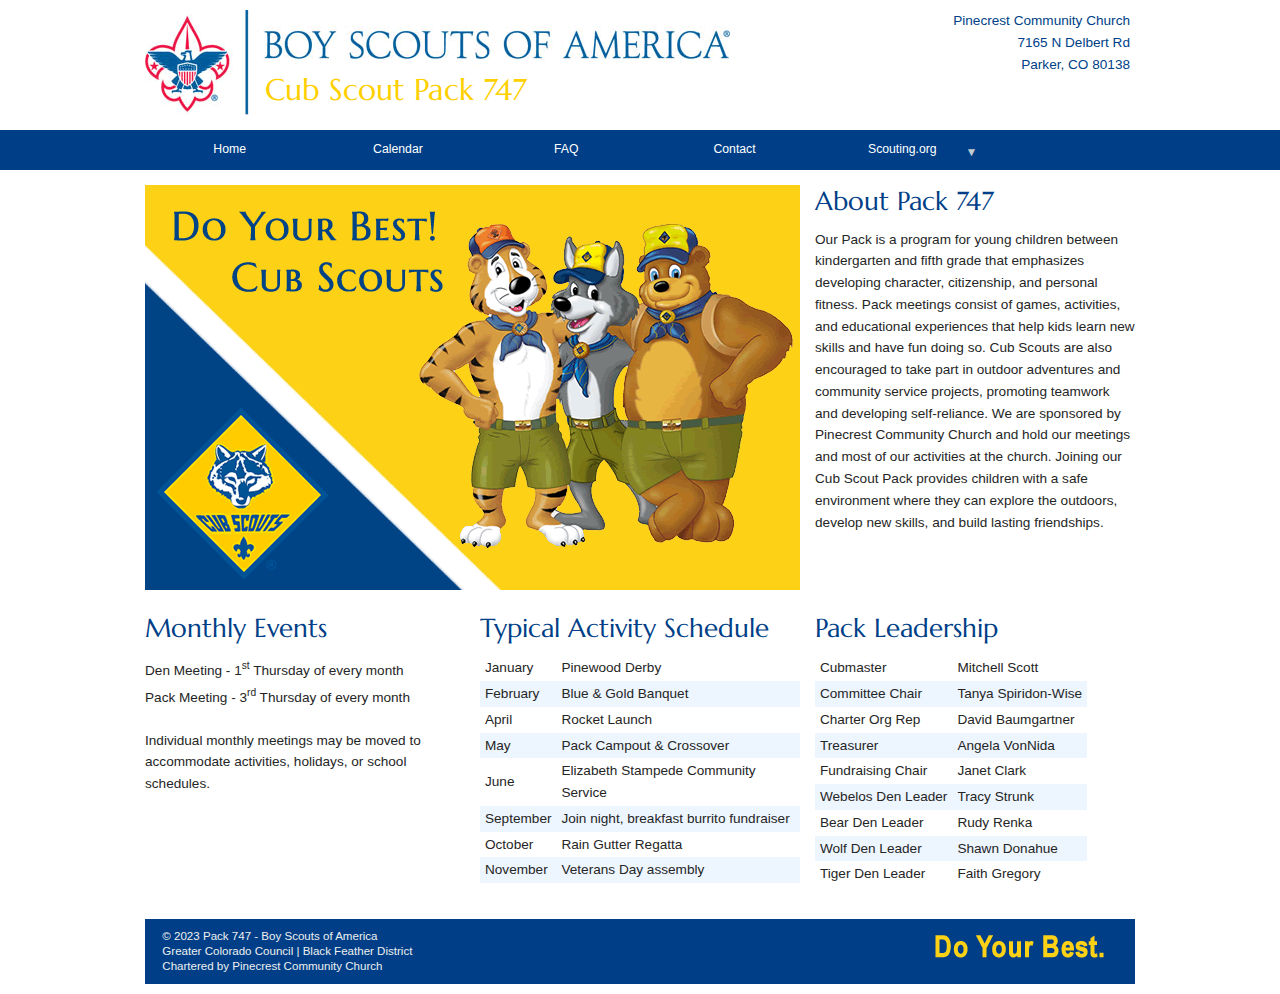
<file: index.html>
<!DOCTYPE html>

<html lang="en">

<head>
	<meta charset="utf-8">
	<meta http-equiv="X-UA-Compatible" content="IE=edge,chrome=1"/>
	
	<!-- ********************************************************************* -->
	<!--                   Update your title and description.                  -->
	<!-- ********************************************************************* --> 
  <title>Cub Scout Pack 747</title>
  <link rel="shortcut icon" type="image/ico" href="images/favicon.png">
	<meta name="description" content="BSA Cub Scout Pack 747 in Elizabeth Colorado" />
	
	<!--[if (lt IE 9)&(!IEMobile)]>
		<script src="js/css3-mediaqueries.js"></script>
		<script src="js/html5shiv.js"></script>
		<script src="js/html5shiv-printshiv.js"></script>
	<![endif]-->
	
	<meta name="viewport" content="width=device-width, initial-scale=1, maximum-scale=1" /> 
	<link rel="stylesheet" href='https://fonts.googleapis.com/css?family=Marcellus' />
	<link rel="stylesheet" href="style.css" />
	<script src="js/jquery-1.11.1.min.js"></script>
	<script src="js/jquery.flexnav.min.js"></script>
</head>

<body>
<p class="skip"><a accesskey="C" href="#wrapper">Skip to content</a>. <a accesskey="N" href="#main-navigation">Skip to main navigation</a>.</p>
<header id="page-header">
	<!-- ********************************************************************* -->
	<!--     Top Right of Header is a small text area called "charter-box.     -->
	<!-- ********************************************************************* --> 
<div id="charter-box">Pinecrest Community Church<br>7165 N Delbert Rd<br>Parker, CO 80138</div>
	
<a href="index.html"><img id="mobile-logo" src="images/Universal_Emblem_tiny.gif" alt="B.S.A. Fleur De Lis" /><img id="fleurdelis" src="images/Universal_Emblem_bar.png" alt="B.S.A. Fleur De Lis" /><img id="brand" src="images/bsa_brand.png" alt="Boy Scouts of America (R)"/></a>
<span id="site-name"><a href="index.html">Cub Scout Pack 747</a></span>

	<!-- ********************************************************************* -->
	<!--         The Title of the Site (Troop 12345) is on the line above.     -->
	<!-- ********************************************************************* --> 

</header>
<div  id="main-navigation">
	<div class="menu-button">Menu</div>
  <nav>
	
	<!-- ********************************************************************* -->
	<!--         Customize Your Menu Below                                     -->
	<!--         DO NOT REMOVE data-breakpoint="800" or class="flexnav"        -->
	<!-- ********************************************************************* --> 
		
	<ul data-breakpoint="767" class="flexnav">
		<li><a href="index.html">Home</a></li>  
		<li><a href="calendar.html">Calendar</a></li>  
		<li><a href="faq.html">FAQ</a></li> 
		<li><a href="contact.html">Contact</a></li> 
		<li><a href="https://scouting.org">Scouting.org</a>
			<ul>
				<li><a href="https://www.scouting.org/Training/youthprotection.aspx">Youth Protection</a></li>
				<li><a href="https://my.scouting.org/">MyScouting.org</a></li>
				<li><a href="https://www.scouting.org/scoutsource/Media/forms.aspx">Scouting Forms</a></li>
				<li><a href="https://BeAScout.org">BeAScout.org</a></li>
			</ul>
		</li>
	</ul>
		
		
		
		
  </nav>
</div>
<div id="wrapper">

	<div id="front-pic">
		<img id="front-image" src="images/front-pic.png" alt="Boy Scouts of America" />
		<img id="front-image-bottom" src="images/Prepared_for_life.gif" alt="Prepared for Life" />
	</div>

	<div id="front-first">
	<!-- ********************************************************************* -->
	<!--            Content section on the top right of front page.            -->
	<!-- ********************************************************************* -->
		<section>
			<header>
				<h1>About Pack 747</h1>
			</header>
			<article>
				<p>Our Pack is a program for young children between kindergarten and fifth grade that emphasizes developing character, citizenship, and personal fitness. Pack meetings consist of games, activities, and educational experiences that help kids learn new skills and have fun doing so. Cub Scouts are also encouraged to take part in outdoor adventures and community service projects, promoting teamwork and developing self-reliance. We are sponsored by Pinecrest Community Church and hold our meetings and most of our activities at the church. Joining our Cub Scout Pack provides children with a safe environment where they can explore the outdoors, develop new skills, and build lasting friendships.</p>
	 		</article>
	</div>

	<div id="front-bottom">
		<div class="content-third">
	<!-- ********************************************************************* -->
	<!--           Content section on the bottom left of front page.           -->
	<!-- ********************************************************************* -->
		<section>
			<article>
				<header>
					<h2>Monthly Events</h2>
				</header>
				<p>Den Meeting - 1<sup>st</sup> Thursday of every month<br>
				Pack Meeting - 3<sup>rd</sup> Thursday of every month</sup><br>
				<br>
				Individual monthly meetings may be moved to accommodate activities, holidays, or school schedules. 
			</p>
			</article>
		</section>

		</div>
		<div class="content-third">
	<!-- ********************************************************************* -->
	<!--          Content section on the bottom middle of front page.          -->
	<!-- ********************************************************************* -->
		<section>
			<article>
				<header>
					<h2>Typical Activity Schedule</h2>
				</header>
                <table class="table-borderless">
                  <tbody>
                    <tr>
                      <td>January</td>
                      <td>Pinewood Derby</td>
                    </tr>
                    <tr>
                      <td>February</td>
                      <td>Blue &amp; Gold Banquet</td>
                    </tr>
                    <tr>
                      <td>April</td>
                      <td>Rocket Launch</td>
                    </tr>
                    <tr>
                      <td>May</td>
                      <td>Pack Campout &amp; Crossover</td>
                    </tr>
                    <tr>
                      <td>June</td>
                      <td>Elizabeth Stampede Community Service</td>
                    </tr>
                    <tr>
                      <td>September</td>
                      <td>Join night, breakfast burrito fundraiser</td>
                    </tr>
                    <tr>
                      <td>October</td>
                      <td>Rain Gutter Regatta</td>
                    </tr>
                    <tr>
                      <td>November</td>
                      <td>Veterans Day assembly</td>
                    </tr>
                  </tbody>
                </table>

			</article>
		</section>		

		</div>
		<div class="content-third">
	<!-- ********************************************************************* -->
	<!--          Content section on the bottom right of front page.           -->
	<!-- ********************************************************************* -->
		<section>
			<article>
				<header>
					<h2>Pack Leadership</h2>
				</header>
                <table class="table-borderless">
                  <tbody>
                    <tr>
                      <td>Cubmaster</td>
                      <td>Mitchell Scott</td>
                    </tr>
                    <tr>
                      <td>Committee Chair</td>
                      <td>Tanya Spiridon-Wise</td>
                    </tr>
                    <tr>
                      <td>Charter Org Rep</td>
                      <td>David Baumgartner</td>
                    </tr>
                    <tr>
                      <td>Treasurer</td>
                      <td>Angela VonNida</td>
                    </tr>
                    <tr>
                      <td>Fundraising Chair</td>
                      <td>Janet Clark</td>
                    </tr>
                    <tr>
                      <td>Webelos Den Leader</td>
                      <td>Tracy Strunk</td>
                    </tr>
                    <tr>
                      <td>Bear Den Leader</td>
                      <td>Rudy Renka</td>
                    </tr>
                    <tr>
                      <td>Wolf Den Leader</td>
                      <td>Shawn Donahue</td>
                    </tr>
                    <tr>
                      <td>Tiger Den Leader</td>
                      <td>Faith Gregory</td>
                    </tr>
                  </tbody>
                </table>
			</article>
		</section>	

		</div>
	</div> 
	<footer>
	<!-- ********************************************************************* -->
	<!--           Troop, Charter, Council, District, National links           -->
	<!-- ********************************************************************* -->
	<img id="footer-prepared" src="images/prepared_standard_rev.gif" alt="Prepared for Life!">
	<p>&copy; 2023 Pack 747 - <a href="https://www.scouting.org/">Boy Scouts of America</a><br />
	<a href="https://scoutingcolorado.org/">Greater Colorado Council</a> | <a href="https://scoutingcolorado.org/districts/black-feather/">Black Feather District</a><br />
	Chartered by <a href="https://www.pinecrestonline.org/">Pinecrest Community Church</a></p>
	</footer>
	
</div>
<script>
$(".flexnav").flexNav({ 'animationSpeed' : 100, 'calcItemWidths': true });
</script>


<!--
 _____                                   _     ______           _      _  __       
|  __ \                                 | |   |  ____|         | |    (_)/ _| 
| |__) | __ ___ _ __   __ _ _ __ ___  __| |   | |__ ___  _ __  | |     _| |_ ___  
|  ___/ '__/ _ \ '_ \ / _` | '__/ _ \/ _` |   |  __/ _ \| '__| | |    | |  _/ _ \ 
| |   | | |  __/ |_) | (_| | | |  __/ (_| |_  | | | (_) | |    | |____| | ||  __/_
|_|   |_|  \___| .__/ \__,_|_|  \___|\__,_(_) |_|  \___/|_|    |______|_|_| \___(_) 
               | |                                            
               |_|                                            
-->
     
</body>
</html>
</file>
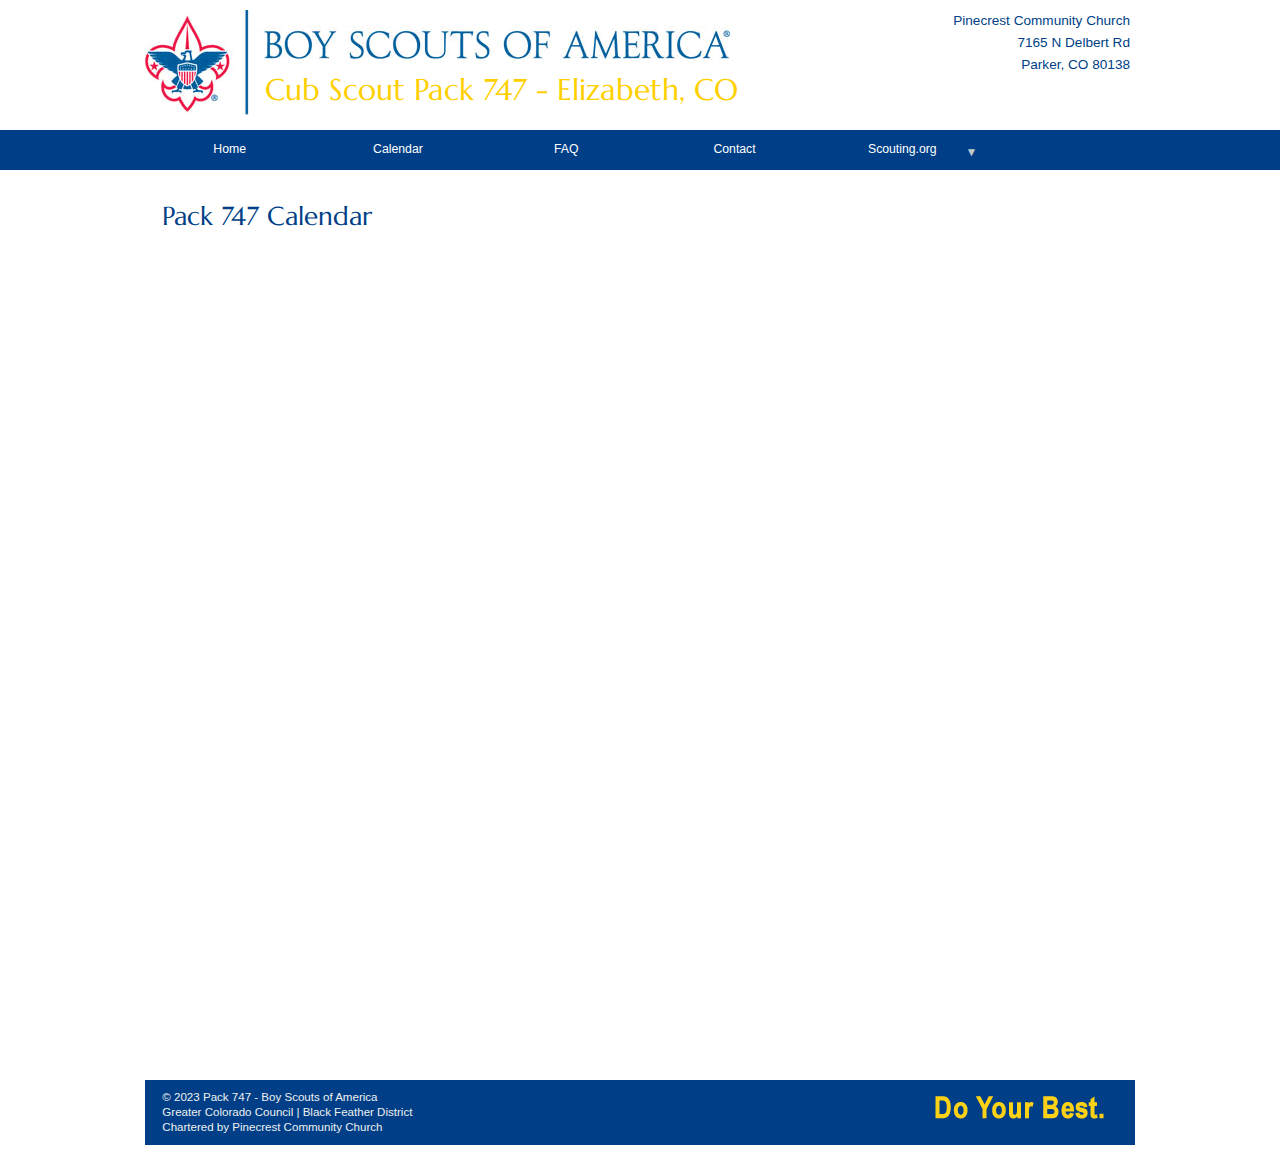
<file: calendar.html>
<!DOCTYPE html>

<html lang="en">

<head>
	<meta charset="utf-8">
	<meta http-equiv="X-UA-Compatible" content="IE=edge,chrome=1"/>
	
	<!-- ********************************************************************* -->
	<!--                   Update your title and description.                  -->
	<!-- ********************************************************************* --> 
  <title>Cub Scout Pack 747</title>
  <link rel="shortcut icon" type="image/ico" href="images/favicon.png">
	<meta name="description" content="BSA Cub Scout Pack 747 in Elizabeth Colorado" />
	
	<!--[if (lt IE 9)&(!IEMobile)]>
		<script src="js/css3-mediaqueries.js"></script>
		<script src="js/html5shiv.js"></script>
		<script src="js/html5shiv-printshiv.js"></script>
	<![endif]-->
	
	<meta name="viewport" content="width=device-width, initial-scale=1, maximum-scale=1" /> 
	<link rel="stylesheet" href='https://fonts.googleapis.com/css?family=Marcellus' />
	<link rel="stylesheet" href="style.css" />
	<script src="js/jquery-1.11.1.min.js"></script>
	<script src="js/jquery.flexnav.min.js"></script>
</head>

<body>
	<p class="skip"><a accesskey="C" href="#wrapper">Skip to content</a>. <a accesskey="N" href="#main-navigation">Skip to main navigation</a>.</p>
	<header id="page-header">
		<!-- ********************************************************************* -->
		<!--     Top Right of Header is a small text area called "charter-box.     -->
		<!-- ********************************************************************* --> 
	<div id="charter-box">Pinecrest Community Church<br>7165 N Delbert Rd<br>Parker, CO 80138</div>
		
	<a href="index.html"><img id="mobile-logo" src="images/Universal_Emblem_tiny.gif" alt="B.S.A. Fleur De Lis" /><img id="fleurdelis" src="images/Universal_Emblem_bar.png" alt="B.S.A. Fleur De Lis" /><img id="brand" src="images/bsa_brand.png" alt="Boy Scouts of America (R)"/></a>
	<span id="site-name"><a href="index.html">Cub Scout Pack 747 - Elizabeth, CO</a></span>

	<!-- ********************************************************************* -->
	<!--         The Title of the Site (Troop 12345) is on the line above.     -->
	<!-- ********************************************************************* --> 

</header>
<div  id="main-navigation">
	<div class="menu-button">Menu</div>
  <nav>
	
	<!-- ********************************************************************* -->
	<!--         Customize Your Menu Below                                     -->
	<!--         DO NOT REMOVE data-breakpoint="800" or class="flexnav"        -->
	<!-- ********************************************************************* --> 
		
	<ul data-breakpoint="767" class="flexnav">
		<li><a href="index.html">Home</a></li>  
		<li><a href="calendar.html">Calendar</a></li>  
		<li><a href="faq.html">FAQ</a></li> 
		<li><a href="contact.html">Contact</a></li> 
		<li><a href="https://scouting.org">Scouting.org</a>
			<ul>
				<li><a href="https://www.scouting.org/Training/youthprotection.aspx">Youth Protection</a></li>
				<li><a href="https://my.scouting.org/">MyScouting.org</a></li>
				<li><a href="https://www.scouting.org/scoutsource/Media/forms.aspx">Scouting Forms</a></li>
				<li><a href="https://BeAScout.org">BeAScout.org</a></li>
			</ul>
		</li>
	</ul>
		
		
		
		
  </nav>
</div>
<div id="wrapper">
	<div id="page-content">
		<div id="content-full">
		<!-- ********************************************************************* -->
		<!--                        Wide Main Content Section                      -->
		<!-- ********************************************************************* -->
		<section>
			<article>
				<header>
					<h1>Pack 747 Calendar</h1>
				</header>
				<iframe style="width:100%;height:800px;" src="https://calendar.google.com/calendar/embed?src=ukppos41s5sapa516qrs22tugo4mfrab%40import.calendar.google.com&ctz=America%2FDenver&showTitle=0">
				</iframe>
			</article>
		</section>		

		</div>
 	</div>
	<footer>
	<!-- ********************************************************************* -->
	<!--           Troop, Charter, Council, District, National links           -->
	<!-- ********************************************************************* -->
	<img id="footer-prepared" src="images/prepared_standard_rev.gif" alt="Prepared for Life!">
	<p>&copy; 2023 Pack 747 - <a href="https://www.scouting.org/">Boy Scouts of America</a><br />
	<a href="https://scoutingcolorado.org/">Greater Colorado Council</a> | <a href="https://scoutingcolorado.org/districts/black-feather/">Black Feather District</a><br />
	Chartered by <a href="https://www.pinecrestonline.org/">Pinecrest Community Church</a></p>
	</footer>
	
	<!-- ********************************************************************* -->
	<!--   This template is free, but I'd appreciate if you leave the link.    -->
	<!-- ********************************************************************* -->
</div>
<script>
$(".flexnav").flexNav({ 'animationSpeed' : 100, 'calcItemWidths': true });
</script>


<!--
 _____                                   _     ______           _      _  __       
|  __ \                                 | |   |  ____|         | |    (_)/ _| 
| |__) | __ ___ _ __   __ _ _ __ ___  __| |   | |__ ___  _ __  | |     _| |_ ___  
|  ___/ '__/ _ \ '_ \ / _` | '__/ _ \/ _` |   |  __/ _ \| '__| | |    | |  _/ _ \ 
| |   | | |  __/ |_) | (_| | | |  __/ (_| |_  | | | (_) | |    | |____| | ||  __/_
|_|   |_|  \___| .__/ \__,_|_|  \___|\__,_(_) |_|  \___/|_|    |______|_|_| \___(_) 
               | |                                            
               |_|                                            
-->
     
</body>
</html>
</file>
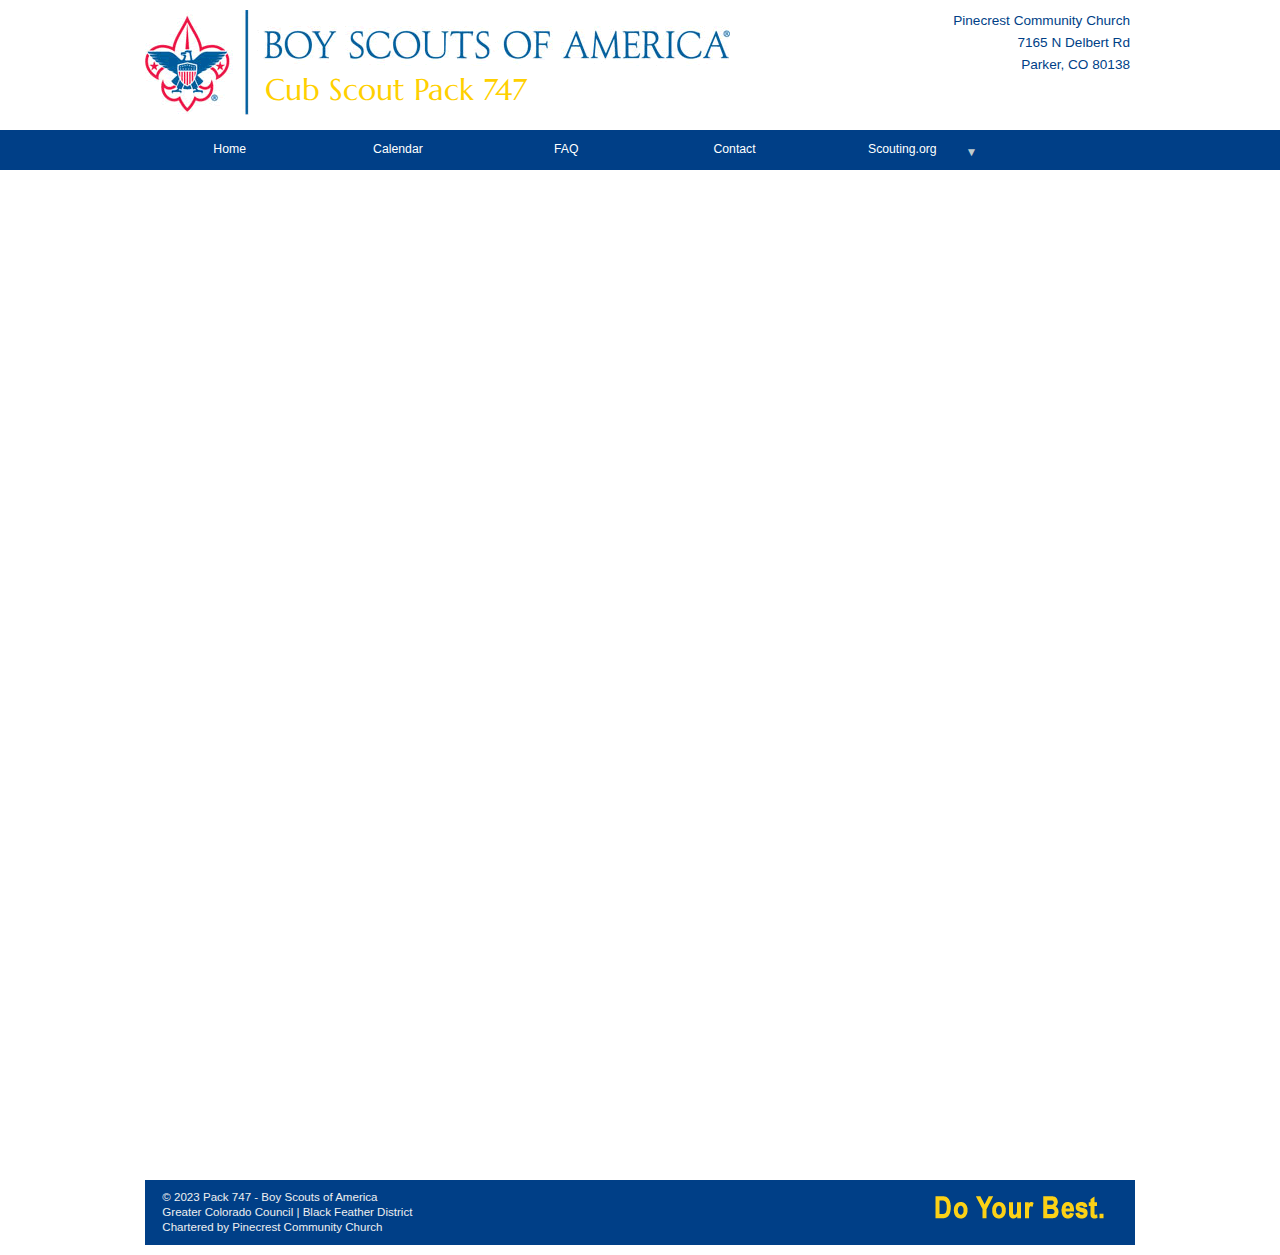
<file: contact.html>
<!DOCTYPE html>

<html lang="en">

<head>
	<meta charset="utf-8">
	<meta http-equiv="X-UA-Compatible" content="IE=edge,chrome=1"/>
	
	<!-- ********************************************************************* -->
	<!--                   Update your title and description.                  -->
	<!-- ********************************************************************* --> 
  <title>Cub Scout Pack 747</title>
  <link rel="shortcut icon" type="image/ico" href="images/favicon.png">
	<meta name="description" content="BSA Cub Scout Pack 747 in Elizabeth Colorado" />
	
	<!--[if (lt IE 9)&(!IEMobile)]>
		<script src="js/css3-mediaqueries.js"></script>
		<script src="js/html5shiv.js"></script>
		<script src="js/html5shiv-printshiv.js"></script>
	<![endif]-->
	
	<meta name="viewport" content="width=device-width, initial-scale=1, maximum-scale=1" /> 
	<link rel="stylesheet" href='https://fonts.googleapis.com/css?family=Marcellus' />
	<link rel="stylesheet" href="style.css" />
	<script src="js/jquery-1.11.1.min.js"></script>
	<script src="js/jquery.flexnav.min.js"></script>
</head>

<body>
	<p class="skip"><a accesskey="C" href="#wrapper">Skip to content</a>. <a accesskey="N" href="#main-navigation">Skip to main navigation</a>.</p>
	<header id="page-header">
		<!-- ********************************************************************* -->
		<!--     Top Right of Header is a small text area called "charter-box.     -->
		<!-- ********************************************************************* --> 
	<div id="charter-box">Pinecrest Community Church<br>7165 N Delbert Rd<br>Parker, CO 80138</div>
		
	<a href="index.html"><img id="mobile-logo" src="images/Universal_Emblem_tiny.gif" alt="B.S.A. Fleur De Lis" /><img id="fleurdelis" src="images/Universal_Emblem_bar.png" alt="B.S.A. Fleur De Lis" /><img id="brand" src="images/bsa_brand.png" alt="Boy Scouts of America (R)"/></a>
	<span id="site-name"><a href="index.html">Cub Scout Pack 747</a></span>

	<!-- ********************************************************************* -->
	<!--         The Title of the Site (Troop 12345) is on the line above.     -->
	<!-- ********************************************************************* --> 

</header>
<div  id="main-navigation">
	<div class="menu-button">Menu</div>
  <nav>
	
	<!-- ********************************************************************* -->
	<!--         Customize Your Menu Below                                     -->
	<!--         DO NOT REMOVE data-breakpoint="800" or class="flexnav"        -->
	<!-- ********************************************************************* --> 
		
	<ul data-breakpoint="767" class="flexnav">
		<li><a href="index.html">Home</a></li>  
		<li><a href="calendar.html">Calendar</a></li>  
		<li><a href="faq.html">FAQ</a></li> 
		<li><a href="contact.html">Contact</a></li> 
		<li><a href="https://scouting.org">Scouting.org</a>
			<ul>
				<li><a href="https://www.scouting.org/Training/youthprotection.aspx">Youth Protection</a></li>
				<li><a href="https://my.scouting.org/">MyScouting.org</a></li>
				<li><a href="https://www.scouting.org/scoutsource/Media/forms.aspx">Scouting Forms</a></li>
				<li><a href="https://BeAScout.org">BeAScout.org</a></li>
			</ul>
		</li>
	</ul>
		
		
		
		
		
  </nav>
</div>

<div id="wrapper">
	<div id="page-content">
		<div id="content-full">
		<!-- ********************************************************************* -->
		<!--                           Main Content Section                        -->
		<!-- ********************************************************************* -->
		<section>
			<article>
				<div class="iframe-container">
					<iframe src="https://docs.google.com/forms/d/e/1FAIpQLSeYAkKl1Zz9jw3KA6RoxyWia7QE0DMRuH_z1y7VR2b7f7-6Tw/viewform?embedded=true" width="640" height="950" frameborder="0">Loading…</iframe>
				</div>
			</article>
		</section>		

		</div>
		
		<aside>
		<!-- ********************************************************************* -->
		<!--               This is a sidebar for related information               -->
		<!-- ********************************************************************* -->
		<!-- <section>
			<article>
				<header>
					<h2>The Scout Oath</h2>
				</header>
				<p>All of scouting is designed to promote physical, mental, and spiritual excellence. Troop 90 lives this. Every 
				one of our scouts is somebody important. He holds himself to these standards:</p>
				<ul>
					<li>Trustworthy</li>
					<li>Loyal</li>
					<li>Helpful</li>
					<li>Friendly</li>
					<li>Courteous</li>
					<li>Kind</li>
					<li>Obedient</li>
					<li>Cheerful</li>
					<li>Thrifty</li>
					<li>Brave</li>
					<li>Clean</li>
					<li>Reverent</li>
				</ul>
			</article>
		</section> -->

		</aside>
 	</div>
	<footer>
	<!-- ********************************************************************* -->
	<!--           Troop, Charter, Council, District, National links           -->
	<!-- ********************************************************************* -->
	<img id="footer-prepared" src="images/prepared_standard_rev.gif" alt="Prepared for Life!">
	<p>&copy; 2023 Pack 747 - <a href="https://www.scouting.org/">Boy Scouts of America</a><br />
	<a href="https://scoutingcolorado.org/">Greater Colorado Council</a> | <a href="https://scoutingcolorado.org/districts/black-feather/">Black Feather District</a><br />
	Chartered by <a href="https://www.pinecrestonline.org/">Pinecrest Community Church</a></p>
	</footer>
	
</div>
<script>
$(".flexnav").flexNav({ 'animationSpeed' : 100, 'calcItemWidths': true });
</script>


<!--
 _____                                   _     ______           _      _  __       
|  __ \                                 | |   |  ____|         | |    (_)/ _| 
| |__) | __ ___ _ __   __ _ _ __ ___  __| |   | |__ ___  _ __  | |     _| |_ ___  
|  ___/ '__/ _ \ '_ \ / _` | '__/ _ \/ _` |   |  __/ _ \| '__| | |    | |  _/ _ \ 
| |   | | |  __/ |_) | (_| | | |  __/ (_| |_  | | | (_) | |    | |____| | ||  __/_
|_|   |_|  \___| .__/ \__,_|_|  \___|\__,_(_) |_|  \___/|_|    |______|_|_| \___(_) 
               | |                                            
               |_|                                            
-->
     
</body>
</html>
</file>
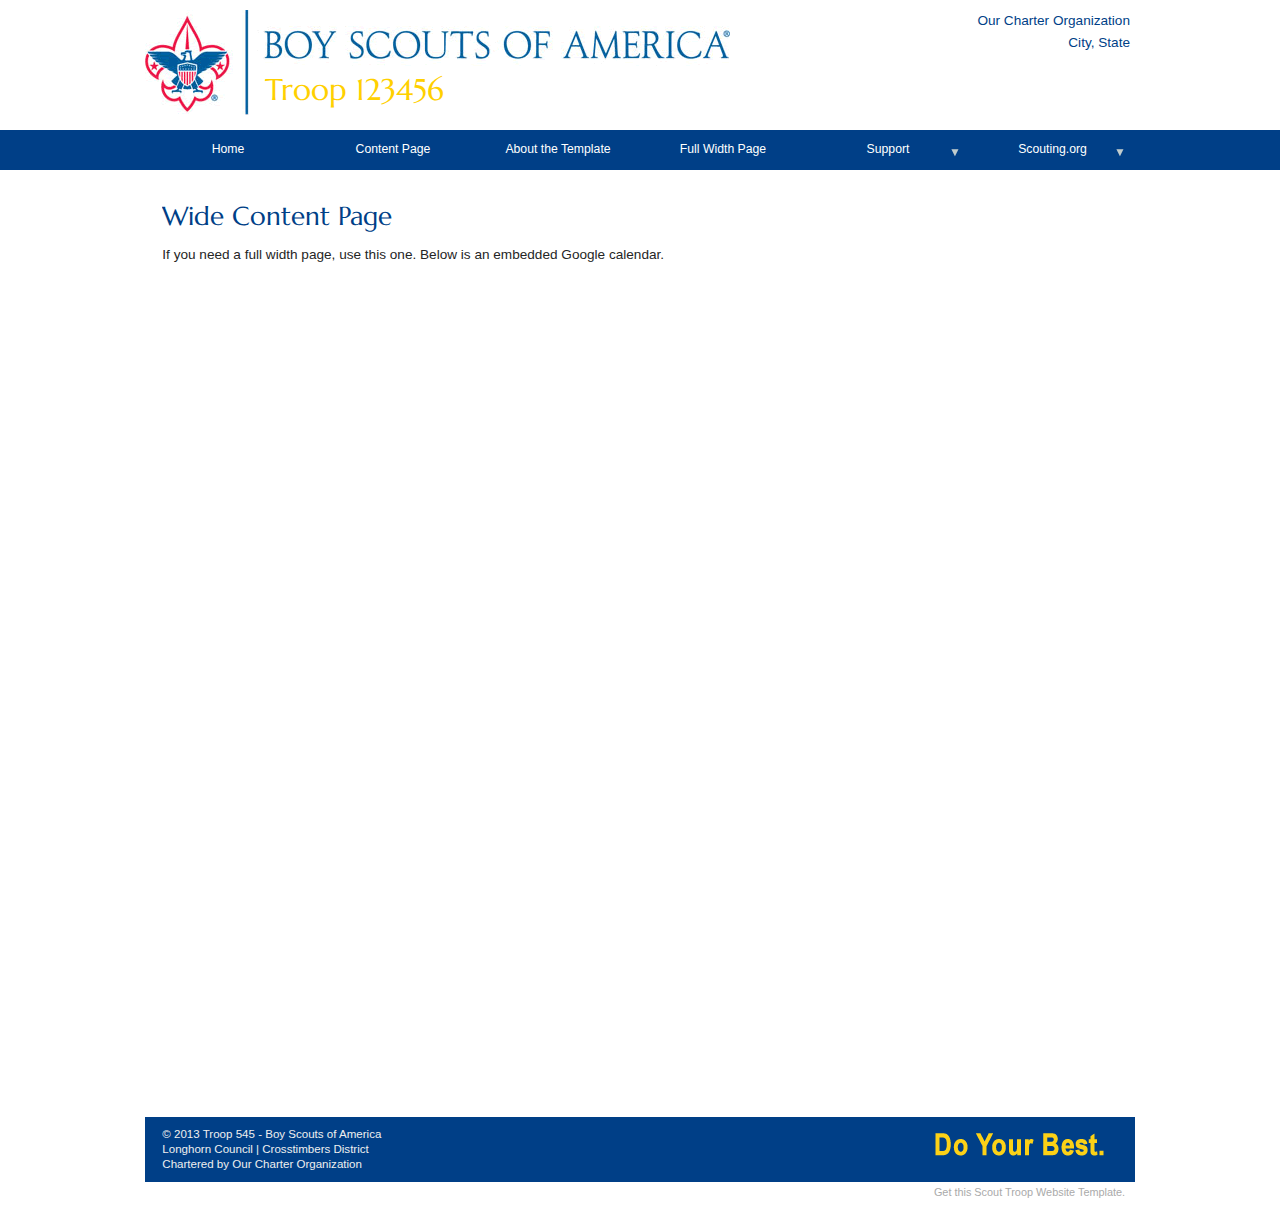
<file: content-full.html>
<!DOCTYPE html>

<html lang="en">

<head>
	<meta charset="utf-8">
	<meta http-equiv="X-UA-Compatible" content="IE=edge,chrome=1"/>
	
	<!-- ********************************************************************* -->
	<!--                   Update your title and description.                  -->
	<!-- ********************************************************************* --> 
  <title>Scout Troop WordPress Theme and HTML Template</title>
	<meta name="description" content="Boy Scout Troop Full Width Website Page" />
	
	<!--[if (lt IE 9)&(!IEMobile)]>
		<script src="js/css3-mediaqueries.js"></script>
		<script src="js/html5shiv.js"></script>
		<script src="js/html5shiv-printshiv.js"></script>
	<![endif]-->
	
	<meta name="viewport" content="width=device-width, initial-scale=1, maximum-scale=1" /> 
	<link rel="stylesheet" href='http://fonts.googleapis.com/css?family=Marcellus' />
	<link rel="stylesheet" href="style.css" />
	<script src="js/jquery-1.11.1.min.js"></script>
	<script src="js/jquery.flexnav.min.js"></script>
</head>

<body>
<p class="skip"><a accesskey="C" href="#wrapper">Skip to content</a>. <a accesskey="N" href="#main-navigation">Skip to main navigation</a>.</p>
<header id="page-header">
	<!-- ********************************************************************* -->
	<!--     Top Right of Header is a small text area called "charter-box.     -->
	<!-- ********************************************************************* --> 
<div id="charter-box">Our Charter Organization<br />City, State</div>
	
<a href="index.html"><img id="mobile-logo" src="images/Universal_Emblem_tiny.gif" alt="B.S.A. Fleur De Lis" /><img id="fleurdelis" src="images/Universal_Emblem_bar.png" alt="B.S.A. Fleur De Lis" /><img id="brand" src="images/bsa_brand.png" alt="Boy Scouts of America (R)"/></a>
<span id="site-name"><a href="index.html">Troop 123456</a></span>

	<!-- ********************************************************************* -->
	<!--         The Title of the Site (Troop 12345) is on the line above.     -->
	<!-- ********************************************************************* --> 

</header>
<div  id="main-navigation">
	<div class="menu-button">Menu</div>
  <nav>
	
	<!-- ********************************************************************* -->
	<!--         Customize Your Menu Below                                     -->
	<!--         DO NOT REMOVE data-breakpoint="800" or class="flexnav"        -->
	<!-- ********************************************************************* --> 
		
    <ul data-breakpoint="767" class="flexnav">
			<li><a href="index.html">Home</a></li>  
			<li><a href="content-page.html">Content Page</a></li> 
			<li><a href="about-the-template.html">About the Template</a></li>    
			<li><a href="content-full.html">Full Width Page</a></li>  
			<li><a href="boy-scout-troop-website-help.html">Support</a>
				<ul>
					<li><a href="template-help.html">HTML Template Help</a></li>  
					<li><a href="wordpress-theme-help.html">WordPress Theme Help</a></li>  
					<li><a href="wordpress-install.html">Hire Help</a></li>
				</ul>
			</li>
			<li><a href="http://scouting.org">Scouting.org</a>
				<ul>
					<li><a href="http://www.scouting.org/Training/youthprotection.aspx">Youth Protection</a></li>
					<li><a href="http://MyScouting.org">MyScouting.org</a></li>
					<li><a href="http://www.scouting.org/scoutsource/Media/forms.aspx">Scouting Forms</a></li>
					<li><a href="http://BeAScout.org">BeAScout.org</a></li>
				</ul>
			</li>
		</ul>
		
		
		
		
		
  </nav>
</div>
<div id="wrapper">
	<div id="page-content">
		<div id="content-full">
		<!-- ********************************************************************* -->
		<!--                        Wide Main Content Section                      -->
		<!-- ********************************************************************* -->
		<section>
			<article>
				<header>
					<h1>Wide Content Page</h1>
				</header>
				<p>If you need a full width page, use this one. Below is an embedded Google calendar.</p>
				<iframe style="width:100%;height:800px;" src="https://www.google.com/calendar/embed?src=usa__en@holiday.calendar.google.com">
				</iframe>
			</article>
		</section>		

		</div>
 	</div>
	<footer>
	<!-- ********************************************************************* -->
	<!--           Troop, Charter, Council, District, National links           -->
	<!-- ********************************************************************* -->
	<img id="footer-prepared" src="images/prepared_standard_rev.gif" alt="Prepared for Life!">
	<p>&copy; 2013 Troop 545 - <a href="http://www.scouting.org/">Boy Scouts of America</a><br />
	<a href="http://www.longhorncouncil.org/">Longhorn Council</a> | <a href="http://www.crosstimbersdistrict.org/">Crosstimbers District</a><br />
	Chartered by <a href="http://example.com/">Our Charter Organization</a></p>
	</footer>
	
	<!-- ********************************************************************* -->
	<!--   This template is free, but I'd appreciate if you leave the link.    -->
	<!-- ********************************************************************* -->
	<div id="credit"><a href="http://www.handsomeweb.com/scouts">Get this Scout Troop Website Template.</a></div>
</div>
<script>
$(".flexnav").flexNav({ 'animationSpeed' : 100, 'calcItemWidths': true });
</script>


<!--
 _____                                   _     ______           _      _  __       
|  __ \                                 | |   |  ____|         | |    (_)/ _| 
| |__) | __ ___ _ __   __ _ _ __ ___  __| |   | |__ ___  _ __  | |     _| |_ ___  
|  ___/ '__/ _ \ '_ \ / _` | '__/ _ \/ _` |   |  __/ _ \| '__| | |    | |  _/ _ \ 
| |   | | |  __/ |_) | (_| | | |  __/ (_| |_  | | | (_) | |    | |____| | ||  __/_
|_|   |_|  \___| .__/ \__,_|_|  \___|\__,_(_) |_|  \___/|_|    |______|_|_| \___(_) 
               | |                                            
               |_|                                            
-->
     
</body>
</html>
</file>
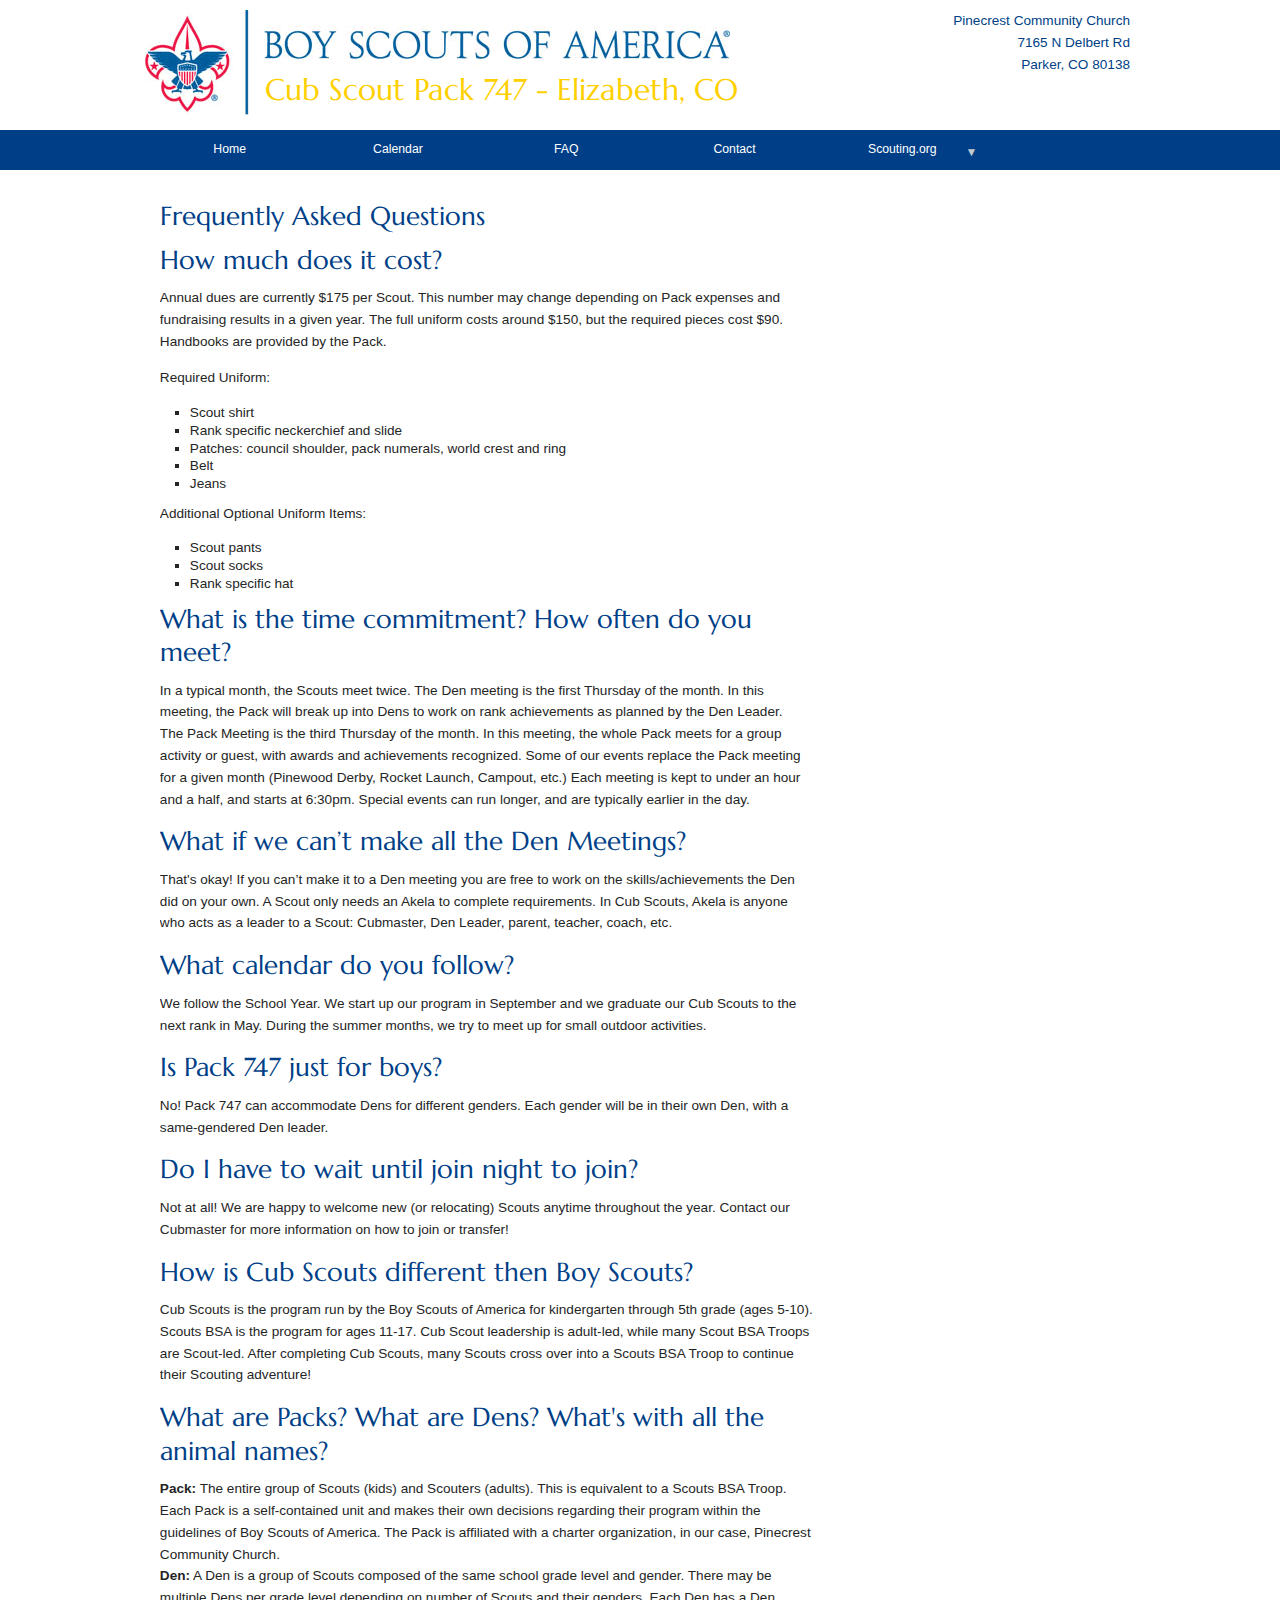
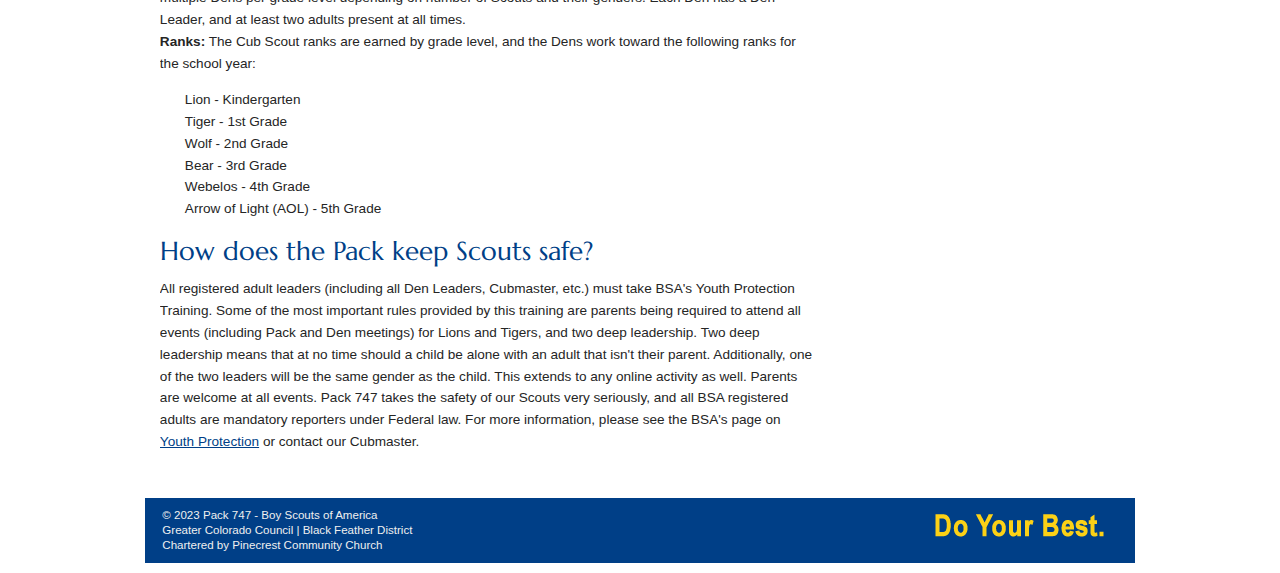
<file: faq.html>
<!DOCTYPE html>

<html lang="en">

<head>
	<meta charset="utf-8">
	<meta http-equiv="X-UA-Compatible" content="IE=edge,chrome=1"/>
	
	<!-- ********************************************************************* -->
	<!--                   Update your title and description.                  -->
	<!-- ********************************************************************* --> 
  <title>Cub Scout Pack 747</title>
  <link rel="shortcut icon" type="image/ico" href="images/favicon.png">
	<meta name="description" content="BSA Cub Scout Pack 747 in Elizabeth Colorado" />
	
	<!--[if (lt IE 9)&(!IEMobile)]>
		<script src="js/css3-mediaqueries.js"></script>
		<script src="js/html5shiv.js"></script>
		<script src="js/html5shiv-printshiv.js"></script>
	<![endif]-->
	
	<meta name="viewport" content="width=device-width, initial-scale=1, maximum-scale=1" /> 
	<link rel="stylesheet" href='https://fonts.googleapis.com/css?family=Marcellus' />
	<link rel="stylesheet" href="style.css" />
	<script src="js/jquery-1.11.1.min.js"></script>
	<script src="js/jquery.flexnav.min.js"></script>
</head>

<body>
	<p class="skip"><a accesskey="C" href="#wrapper">Skip to content</a>. <a accesskey="N" href="#main-navigation">Skip to main navigation</a>.</p>
	<header id="page-header">
		<!-- ********************************************************************* -->
		<!--     Top Right of Header is a small text area called "charter-box.     -->
		<!-- ********************************************************************* --> 
	<div id="charter-box">Pinecrest Community Church<br>7165 N Delbert Rd<br>Parker, CO 80138</div>
		
	<a href="index.html"><img id="mobile-logo" src="images/Universal_Emblem_tiny.gif" alt="B.S.A. Fleur De Lis" /><img id="fleurdelis" src="images/Universal_Emblem_bar.png" alt="B.S.A. Fleur De Lis" /><img id="brand" src="images/bsa_brand.png" alt="Boy Scouts of America (R)"/></a>
	<span id="site-name"><a href="index.html">Cub Scout Pack 747 - Elizabeth, CO</a></span>

	<!-- ********************************************************************* -->
	<!--         The Title of the Site (Troop 12345) is on the line above.     -->
	<!-- ********************************************************************* --> 

</header>
<div  id="main-navigation">
	<div class="menu-button">Menu</div>
  <nav>
	
	<!-- ********************************************************************* -->
	<!--         Customize Your Menu Below                                     -->
	<!--         DO NOT REMOVE data-breakpoint="800" or class="flexnav"        -->
	<!-- ********************************************************************* --> 
		
	<ul data-breakpoint="767" class="flexnav">
		<li><a href="index.html">Home</a></li>  
		<li><a href="calendar.html">Calendar</a></li>  
		<li><a href="faq.html">FAQ</a></li> 
		<li><a href="contact.html">Contact</a></li> 
		<li><a href="https://scouting.org">Scouting.org</a>
			<ul>
				<li><a href="https://www.scouting.org/Training/youthprotection.aspx">Youth Protection</a></li>
				<li><a href="https://my.scouting.org/">MyScouting.org</a></li>
				<li><a href="https://www.scouting.org/scoutsource/Media/forms.aspx">Scouting Forms</a></li>
				<li><a href="https://BeAScout.org">BeAScout.org</a></li>
			</ul>
		</li>
	</ul>
		
		
		
		
		
  </nav>
</div>

<div id="wrapper">
	<div id="page-content">
		<div id="content-wide">
		<!-- ********************************************************************* -->
		<!--                           Main Content Section                        -->
		<!-- ********************************************************************* -->
		<section>
			<article>
				<header>
					<h1>Frequently Asked Questions</h1>
				</header>
				<h2>How much does it cost?</h2>
				<p>Annual dues are currently $175 per Scout. This number may change depending on Pack expenses and fundraising results in a given year. The full uniform costs around $150, but the required pieces cost $90. Handbooks are provided by the Pack.<br>
				<div>
					<p>Required Uniform:</p>
					<ul>
						<li>Scout shirt</li>
						<li>Rank specific neckerchief and slide</li>
						<li>Patches: council shoulder, pack numerals, world crest and ring</li>
						<li>Belt</li>
						<li>Jeans</li>
					</ul>
				</div>
				<div>
					<p>Additional Optional Uniform Items:</p>
					<ul>
						<li>Scout pants</li>
						<li>Scout socks</li>
						<li>Rank specific hat</li>
					</ul>
				</div>
				<h2>What is the time commitment? How often do you meet?</h2>
				<p>In a typical month, the Scouts meet twice. The Den meeting is the first Thursday of the month. In this meeting, the Pack will break up into Dens to work on rank achievements as planned by the Den Leader. <br>The Pack Meeting is the third Thursday of the month. In this meeting, the whole Pack meets for a group activity or guest, with awards and achievements recognized. Some of our events replace the Pack meeting for a given month (Pinewood Derby, Rocket Launch, Campout, etc.) Each meeting is kept to under an hour and a half, and starts at 6:30pm. Special events can run longer, and are typically earlier in the day.</p>
				<h2>What if we can’t make all the Den Meetings?</h2>
				<p>That's okay! If you can’t make it to a Den meeting you are free to work on the skills/achievements the Den did on your own.  A Scout only needs an Akela to complete requirements.  In Cub Scouts, Akela is anyone who acts as a leader to a Scout: Cubmaster, Den Leader, parent, teacher, coach, etc.</p>
				</p>
				<h2>What calendar do you follow?</h2>
				<p>We follow the School Year.  We start up our program in September and we graduate our Cub Scouts to the next rank in May. During the summer months, we try to meet up for small outdoor activities.</p>
				<h2>Is Pack 747 just for boys?</h2>
				<p>No! Pack 747 can accommodate Dens for different genders. Each gender will be in their own Den, with a same-gendered Den leader.</p>
				<h2>Do I have to wait until join night to join?</h2>
				<p>Not at all! We are happy to welcome new (or relocating) Scouts anytime throughout the year. Contact our Cubmaster for more information on how to join or transfer!</p>
				<h2>How is Cub Scouts different then Boy Scouts?</h2>
				<p>Cub Scouts is the program run by the Boy Scouts of America for kindergarten through 5th grade (ages 5-10). Scouts BSA is the program for ages 11-17. Cub Scout leadership is adult-led, while many Scout BSA Troops are Scout-led. After completing Cub Scouts, many Scouts cross over into a Scouts BSA Troop to continue their Scouting adventure!</p>
				<h2>What are Packs? What are Dens? What's with all the animal names?</h2>
				<p><b>Pack:</b> The entire group of Scouts (kids) and Scouters (adults). This is equivalent to a Scouts BSA Troop. Each Pack is a self-contained unit and makes their own decisions regarding their program within the guidelines of Boy Scouts of America. The Pack is affiliated with a charter organization, in our case, Pinecrest Community Church.<br>
				<b>Den:</b> A Den is a group of Scouts composed of the same school grade level and gender. There may be multiple Dens per grade level depending on number of Scouts and their genders. Each Den has a Den Leader, and at least two adults present at all times.<br>
				<b>Ranks:</b> The Cub Scout ranks are earned by grade level, and the Dens work toward the following ranks for the school year:
				<p style="margin-left: 25px;">Lion - Kindergarten<br>
				Tiger - 1st Grade<br>
				Wolf - 2nd Grade<br>
				Bear - 3rd Grade<br>
				Webelos - 4th Grade<br>
				Arrow of Light (AOL) - 5th Grade</p></p>
				<h2>How does the Pack keep Scouts safe?</h2>
				<p>All registered adult leaders (including all Den Leaders, Cubmaster, etc.) must take BSA's Youth Protection Training. Some of the most important rules provided by this training are parents being required to attend all events (including Pack and Den meetings) for Lions and Tigers, and two deep leadership. Two deep leadership means that at no time should a child be alone with an adult that isn't their parent. Additionally, one of the two leaders will be the same gender as the child. This extends to any online activity as well. Parents are welcome at all events. Pack 747 takes the safety of our Scouts very seriously, and all BSA registered adults are mandatory reporters under Federal law. For more information, please see the BSA's page on <a href="https://www.scouting.org/health-and-safety/gss/gss01/">Youth Protection</a> or contact our Cubmaster.</p>
			</article>
		</section>		

		</div>
		
		<aside>
		<!-- ********************************************************************* -->
		<!--               This is a sidebar for related information               -->
		<!-- ********************************************************************* -->
		<!-- <section>
			<article>
				<header>
					<h2>The Scout Oath</h2>
				</header>
				<p>All of scouting is designed to promote physical, mental, and spiritual excellence. Troop 90 lives this. Every 
				one of our scouts is somebody important. He holds himself to these standards:</p>
				<ul>
					<li>Trustworthy</li>
					<li>Loyal</li>
					<li>Helpful</li>
					<li>Friendly</li>
					<li>Courteous</li>
					<li>Kind</li>
					<li>Obedient</li>
					<li>Cheerful</li>
					<li>Thrifty</li>
					<li>Brave</li>
					<li>Clean</li>
					<li>Reverent</li>
				</ul>
			</article>
		</section> -->

		</aside>
 	</div>
	<footer>
	<!-- ********************************************************************* -->
	<!--           Troop, Charter, Council, District, National links           -->
	<!-- ********************************************************************* -->
	<img id="footer-prepared" src="images/prepared_standard_rev.gif" alt="Prepared for Life!">
	<p>&copy; 2023 Pack 747 - <a href="https://www.scouting.org/">Boy Scouts of America</a><br />
	<a href="https://scoutingcolorado.org/">Greater Colorado Council</a> | <a href="https://scoutingcolorado.org/districts/black-feather/">Black Feather District</a><br />
	Chartered by <a href="https://www.pinecrestonline.org/">Pinecrest Community Church</a></p>
	</footer>
	
</div>
<script>
$(".flexnav").flexNav({ 'animationSpeed' : 100, 'calcItemWidths': true });
</script>


<!--
 _____                                   _     ______           _      _  __       
|  __ \                                 | |   |  ____|         | |    (_)/ _| 
| |__) | __ ___ _ __   __ _ _ __ ___  __| |   | |__ ___  _ __  | |     _| |_ ___  
|  ___/ '__/ _ \ '_ \ / _` | '__/ _ \/ _` |   |  __/ _ \| '__| | |    | |  _/ _ \ 
| |   | | |  __/ |_) | (_| | | |  __/ (_| |_  | | | (_) | |    | |____| | ||  __/_
|_|   |_|  \___| .__/ \__,_|_|  \___|\__,_(_) |_|  \___/|_|    |______|_|_| \___(_) 
               | |                                            
               |_|                                            
-->
     
</body>
</html>
</file>
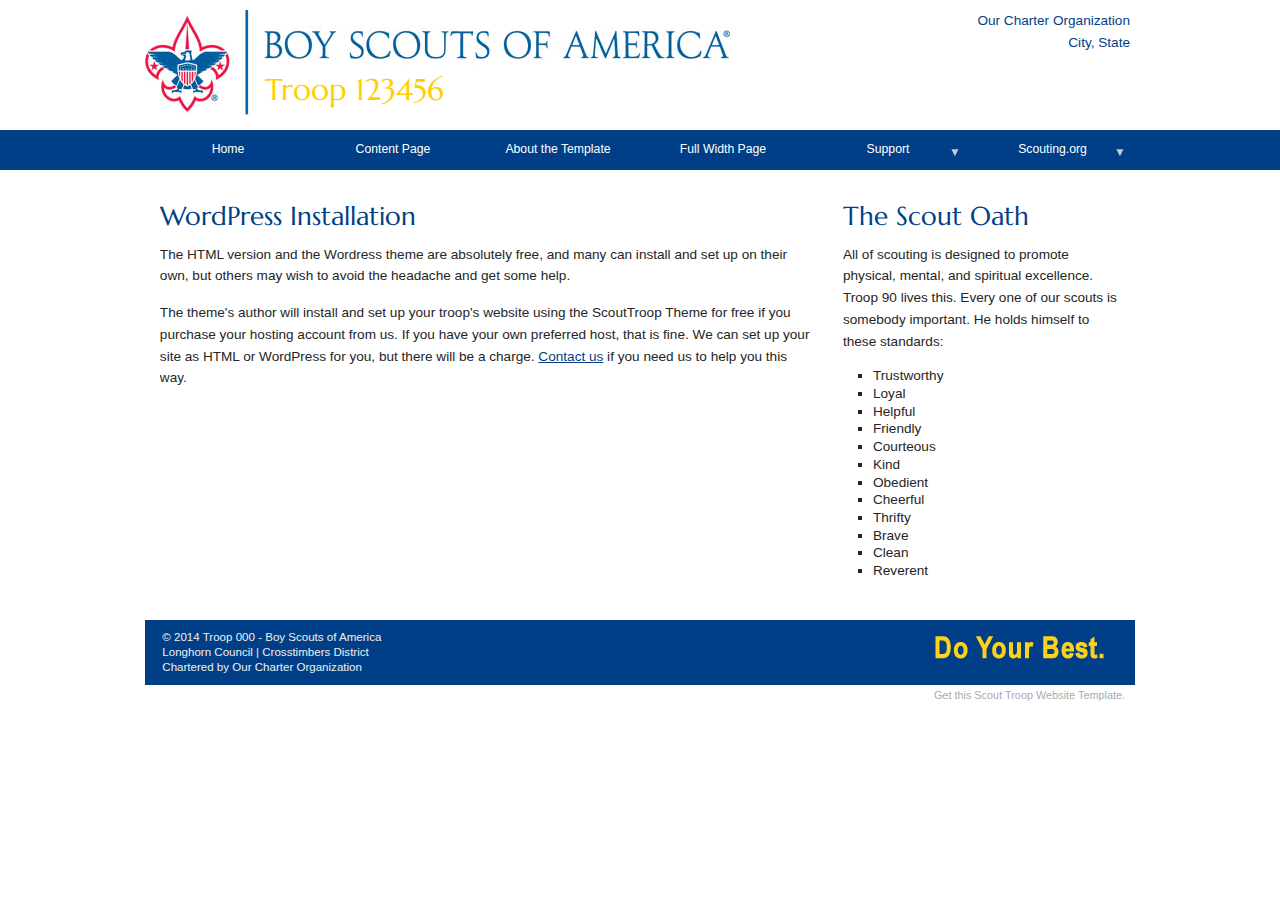
<file: wordpress-install.html>
<!DOCTYPE html>

<html lang="en">

<head>
	<meta charset="utf-8">
	<meta http-equiv="X-UA-Compatible" content="IE=edge,chrome=1"/>
	
	<!-- ********************************************************************* -->
	<!--                   Update your title and description.                  -->
	<!-- ********************************************************************* --> 
  <title>WordPress Scout Troop Theme Installation</title>
	<meta name="description" content="Get help installing WordPress and the Scout Troop theme." />
	
	<!--[if (lt IE 9)&(!IEMobile)]>
		<script src="js/css3-mediaqueries.js"></script>
		<script src="js/html5shiv.js"></script>
		<script src="js/html5shiv-printshiv.js"></script>
	<![endif]-->
	
	<meta name="viewport" content="width=device-width, initial-scale=1, maximum-scale=1" /> 
	<link rel="stylesheet" href='http://fonts.googleapis.com/css?family=Marcellus' />
	<link rel="stylesheet" href="style.css" />
	<script src="js/jquery-1.11.1.min.js"></script>
	<script src="js/jquery.flexnav.min.js"></script>
</head>

<body>
<p class="skip"><a accesskey="C" href="#wrapper">Skip to content</a>. <a accesskey="N" href="#main-navigation">Skip to main navigation</a>.</p>
<header id="page-header">
	<!-- ********************************************************************* -->
	<!--     Top Right of Header is a small text area called "charter-box.     -->
	<!-- ********************************************************************* --> 
<div id="charter-box">Our Charter Organization<br />City, State</div>
	
<a href="index.html"><img id="mobile-logo" src="images/Universal_Emblem_tiny.gif" alt="B.S.A. Fleur De Lis" /><img id="fleurdelis" src="images/Universal_Emblem_bar.png" alt="B.S.A. Fleur De Lis" /><img id="brand" src="images/bsa_brand.png" alt="Boy Scouts of America (R)"/></a>
<span id="site-name"><a href="index.html">Troop 123456</a></span>

	<!-- ********************************************************************* -->
	<!--         The Title of the Site (Troop 12345) is on the line above.     -->
	<!-- ********************************************************************* --> 

</header>
<div  id="main-navigation">
	<div class="menu-button">Menu</div>
  <nav>
	
	<!-- ********************************************************************* -->
	<!--         Customize Your Menu Below                                     -->
	<!--         DO NOT REMOVE data-breakpoint="800" or class="flexnav"        -->
	<!-- ********************************************************************* --> 
		
    <ul data-breakpoint="767" class="flexnav">
			<li><a href="index.html">Home</a></li>  
			<li><a href="content-page.html">Content Page</a></li> 
			<li><a href="about-the-template.html">About the Template</a></li>    
			<li><a href="content-full.html">Full Width Page</a></li>  
			<li><a href="boy-scout-troop-website-help.html">Support</a>
				<ul>
					<li><a href="template-help.html">HTML Template Help</a></li>  
					<li><a href="wordpress-theme-help.html">WordPress Theme Help</a></li>  
					<li><a href="wordpress-install.html">Hire Help</a></li>
				</ul>
			</li>
			<li><a href="http://scouting.org">Scouting.org</a>
				<ul>
					<li><a href="http://www.scouting.org/Training/youthprotection.aspx">Youth Protection</a></li>
					<li><a href="http://MyScouting.org">MyScouting.org</a></li>
					<li><a href="http://www.scouting.org/scoutsource/Media/forms.aspx">Scouting Forms</a></li>
					<li><a href="http://BeAScout.org">BeAScout.org</a></li>
				</ul>
			</li>
		</ul>
		
		
		
		
		
  </nav>
</div>

<div id="wrapper">
	<div id="page-content">
		<div id="content-wide">
		<!-- ********************************************************************* -->
		<!--                           Main Content Section                        -->
		<!-- ********************************************************************* -->
		<section>
			<article>
				<header>
					<h1>WordPress Installation</h1>
				</header>
				<p>The HTML version and the Wordress theme are absolutely free, and many can install and set up on their own, but
				others may wish to avoid the headache and get some help.</p>
				<p>The theme's author will install and set up your troop's website using the ScoutTroop Theme for free if you purchase your hosting 
				account from us. If you have your own preferred host, that is fine. We can set up your site as HTML or WordPress for you, but there will be a charge.
				<a href="http://www.handsomeweb.com/contact.php">Contact us</a> if you need us to help you this way.</p>
			</article>
		</section>		

		</div>
		
		<aside>
		<!-- ********************************************************************* -->
		<!--               This is a sidebar for related information               -->
		<!-- ********************************************************************* -->
		<section>
			<article>
				<header>
					<h2>The Scout Oath</h2>
				</header>
				<p>All of scouting is designed to promote physical, mental, and spiritual excellence. Troop 90 lives this. Every 
				one of our scouts is somebody important. He holds himself to these standards:</p>
				<ul>
					<li>Trustworthy</li>
					<li>Loyal</li>
					<li>Helpful</li>
					<li>Friendly</li>
					<li>Courteous</li>
					<li>Kind</li>
					<li>Obedient</li>
					<li>Cheerful</li>
					<li>Thrifty</li>
					<li>Brave</li>
					<li>Clean</li>
					<li>Reverent</li>
				</ul>
			</article>
		</section>

		</aside>
 	</div>
	<footer>
	<!-- ********************************************************************* -->
	<!--           Troop, Charter, Council, District, National links           -->
	<!-- ********************************************************************* -->
	<img id="footer-prepared" src="images/prepared_standard_rev.gif" alt="Prepared for Life!">
	<p>&copy; 2014 Troop 000 - <a href="http://www.scouting.org/">Boy Scouts of America</a><br />
	<a href="http://www.longhorncouncil.org/">Longhorn Council</a> | <a href="http://www.crosstimbersdistrict.org/">Crosstimbers District</a><br />
	Chartered by <a href="http://example.com/">Our Charter Organization</a></p>
	</footer>
	
	<!-- ********************************************************************* -->
	<!--   This template is free, but I'd appreciate if you leave the link.    -->
	<!-- ********************************************************************* -->
	<div id="credit"><a href="http://www.handsomeweb.com/scouts">Get this Scout Troop Website Template.</a></div>
</div>
<script>
$(".flexnav").flexNav({ 'animationSpeed' : 100, 'calcItemWidths': true });
</script>


<!--
 _____                                   _     ______           _      _  __       
|  __ \                                 | |   |  ____|         | |    (_)/ _| 
| |__) | __ ___ _ __   __ _ _ __ ___  __| |   | |__ ___  _ __  | |     _| |_ ___  
|  ___/ '__/ _ \ '_ \ / _` | '__/ _ \/ _` |   |  __/ _ \| '__| | |    | |  _/ _ \ 
| |   | | |  __/ |_) | (_| | | |  __/ (_| |_  | | | (_) | |    | |____| | ||  __/_
|_|   |_|  \___| .__/ \__,_|_|  \___|\__,_(_) |_|  \___/|_|    |______|_|_| \___(_) 
               | |                                            
               |_|                                            
-->
     
</body>
</html>
</file>
<file: style.css>
/* Stylesheet for the Boy Scout Template HTML Version 2014-08-16 */
/* HandsomeWeb, LLC: handsomeweb.com */
/* flexnav by Jason Weaver https://jasonweaver.name/lab/flexiblenavigation/ */

/* https://meyerweb.com/eric/tools/css/reset/ v2.0 | 20110126 License: none (public domain) */
html,body,div,span,applet,object,iframe,h1,h2,h3,h4,h5,h6,p,blockquote,pre,a,abbr,acronym,address,big,cite,code,del,dfn,em,img,ins,kbd,q,s,samp,small,strike,strong,sub,sup,tt,var,b,u,i,center,dl,dt,dd,ol,ul,li,fieldset,form,label,legend,table,caption,tbody,tfoot,thead,tr,th,td,article,aside,canvas,details,embed,figure,figcaption,footer,header,hgroup,menu,nav,output,ruby,section,summary,time,mark,audio,video {
margin:0;padding:0;border:0;font-size:100%;font:inherit;vertical-align:baseline;}
/* HTML5 display-role reset for older browsers */
article,aside,details,figcaption,figure,footer,header,hgroup,menu,nav,section {display:block;}
body {line-height:1;}
ol,ul {list-style:none;}
blockquote,q {quotes:none;}
blockquote:before,blockquote:after,q:before,q:after {content:'';content:none;}
table {border-collapse:collapse;border-spacing:0;}

/* Always show the vertical scroll bar so content doesn't shift right and left between long and short pages - Large Devices Only*/
@media only screen and (min-device-width : 900px) {
	html {overflow-y: scroll;}
}

/* ------------------------------------------------------
   Main Page Divisions
	 ------------------------------------------------------*/
body {  
	background-color: #ffffff; 
  font-size: 85%; 
	line-height: 160%;
	font-family: Helvetica, Arial, sans-serif;
	width: 100%;    
  color: #252525;
}

/* -------------------- Page Header  --------------------*/
.skip { /* This is for accessibility links. */
	display:none;
}
header#page-header {
	max-width:990px;
	width: 97%;
	height: 110px;
	padding: 10px 0 10px 0;
	margin: 0 auto 0 auto;
}
#mobile-logo {
	float:left;
	display: none;
}
#site-name {
	font-family: marcellusregular, Marcellus, "Trajan Pro", serif;
	font-size: 30px;
	line-height: 100%;
	margin-top:0;
	white-space: nowrap;
	padding-left:3px;
}
#site-name a, #site-name a:visited {
	text-decoration: none;
	color: #ffd000;	
}
#site-name a:hover {
	color: #ffd000;	
}
#fleurdelis {
	float:left;
	width:11.8181818%;
}
#brand {
	width:47.27272727%;
}
#charter-box {
	width: 33%;
	float: right;
	text-align: right;
	color: #003F87;	
	padding-right:5px;
} 

/* -------------------- Content Wrapper --------------------*/
#wrapper {
	max-width:990px;
	width: 97%;
	padding: 15px 0 10px 0;
	margin: 0 auto 0 auto;
}
.content-third {
	width: 32.323%; 
	margin-left: 1.515%;
	float:left;
	overflow-x:hidden;
}
.content-third:first-child {
	margin-left: 0%;
}
#page-content { /* Need a margin from the two floating elements */
	width: 100%;
	padding: 15px 0 15px;
	overflow-y:auto;
}
#content-wide {
	width: 66%;
	margin: 0 1.5% 0 1.5%;
	float: left;
	overflow-x:hidden;
}
aside {
	width: 28%;
	margin: 0 1.5% 0 1.4%;
	float: right;
	overflow-x:hidden;
}
#content-full {
	width: 96.5%;
	margin: 0 1.75% 0 1.75%;
	overflow-x:hidden;
}

/* -------------------- Page Footer --------------------*/
footer {
	width: 96.5%;
	padding: 10px 1.75% 10px 1.75%;
	margin-top: 15px;
	background-color: #003F87;
	color: #efefef;
	clear:both;
	font-size: 85%;
	overflow-x:hidden;
}
#credit {
	width: 99%;
	text-align:right;
	color: #aaa;
	font-size:80%
}
footer div div div li {
	list-style-type:none;
	line-height: 125%;
	width:66%;
}
/* -------------------- Search Box --------------------*/
form.search-form {
	margin-bottom: 25px;
	background-color: #003F87;
	color:white;
	padding:5px;
	border:1px solid #003F87;
	border-radius: 3px;
	font-weight:bold;
}

/* -------------------- Front Page Only --------------------*/
#front-pic {
	width: 66.161%;
	float: left;
	clear: left;
}
#front-image {
	max-width: 100%;
	clear: left;
}
#front-image-bottom {
	max-width: 100%;
	display:none;
}
#front-first {
	width: 32.323%;
	float: right;
}
#front-first img {
	max-width: 100% /* in case someone puts an image here. */
}
#front-bottom { /*The bottom must clear the top content. */
	width: 100%; 
	clear:both; 
	padding-top: 15px;
	overflow-y:auto;
}
	 
/* ------------------------------------------------------
   Typography
	 ------------------------------------------------------*/

/* -------------------- Headings --------------------*/
h1,h2 {
	font-family: marcellusregular, Marcellus, "Trajan Pro", serif;
	font-size: 190%;
	line-height: 130%;
	margin: 0 0 10px 0;
	color: #003F87;
}
h3 {
	font-family: marcellusregular, Marcellus, "Trajan Pro", serif;
	font-size: 170%;
	line-height: 130%;
	margin: 0 0 10px 0;
	color: #003F87;
}
h4 {
	font-family: marcellusregular, Marcellus, "Trajan Pro", serif;
	font-size: 150%;
	line-height: 130%;
	margin: 0 0 10px 0;
	color: #003F87;
}
h5 {
	font-family: marcellusregular, Marcellus, "Trajan Pro", serif;
	font-size: 130%;
	line-height: 130%;
	margin: 0 0 7px 0;
	color: #ffd000;
}
h6 {
	font-family: marcellusregular, Marcellus, "Trajan Pro", serif;
	font-size: 110%;
	line-height: 130%;
	margin: 0 0 5px 0;
	color: #ffd000;
}

/* ------------------ Required by WordPress ----------------*/
.alignnone {
    margin: 5px 20px 20px 0;
}
div.aligncenter {
	text-align:center;
	margin-left:auto;
	margin-right:auto;
	margin-top:5px;
	margin-bottom:5px;
	max-width: 100%;
	width:100%;
	height:auto;
	display:block;
}
.alignleft {
	float:left;
}
.alignright {
	float:right;
}
.bypostauthor {
	font-weight:bold;
}
.wp-caption.alignright, figure.alignright  {
	margin-left:10px;
	max-width:50%;
}
.wp-caption.alignleft, figure.alignleft {
	margin-right:10px;
	max-width:50%;
}
div.aligncenter img {
	max-width:100%;
	height:auto;
}
.wp-caption img, figure img {
	width:100%;
	max-width:100%;
	height:auto;
	border:0;
	padding:0;
	margin:0;
}
p.wp-caption-text, figure {
	width:98%;
	padding:0 1% 10px 1%;
	text-align:center;
	margin:0;
	font-size:80%;
	font-weight:bold;
	color:black;
}
.gallery-caption {
	color: #003F87;
}
.sticky {
	background-color: #FCFCFC;
}

/* -------------------- Content --------------------*/
p {
	margin-top: 5px;
	margin-bottom: 15px;
}
footer p {
	margin:0;
	line-height: 130%;
}
strong {
	font-weight: bold;
}

/* -------------------- Tables --------------------*/
table {
	margin: 10px 0 17px 0;
	border-collapse:collapse;
}
table, td, th {border: 1px solid #003F87;}
.table-borderless, .table-borderless td, .table-borderless th {
    border: none;
}
th {
	color: #fff;
	background-color: #003F87;
}
td, th {
    padding: 2px 5px;
    vertical-align: middle;
}
tr:nth-child(even) {
    background-color: #edf5ff;
}
@media screen and (max-width: 576px) {
    td, th {
        padding: 5px;
    }
}

/* -------------------- Blockquotes --------------------*/
blockquote {
	background-color: #F1EADA;
	color: #003F87;
	margin: 15px 35px 17px 35px;
	border-left: 4px solid #ffd000;
	padding: 10px;
	font-size: 150%;
	line-height: 120%;
	font-family: Georgia, "Times New Roman", Times, "New York", serif;
	font-style: italic;
}

/* -------------------- Lists --------------------*/
#wrapper ol {
	margin-left: 30px;
	line-height: 130%;
	margin-bottom: 10px;
	list-style-type: decimal;
}
#wrapper  ul {
	margin-left: 30px;
	line-height: 130%;
	margin-bottom: 10px;
	list-style-type: square;
}
#wrapper  li ul {list-style-type: circle;}
#wrapper  li li ul {list-style-type: disc;}
#wrapper  li ol {list-style-type: lower-alpha;}
#wrapper  li li ol {list-style-type: lower-roman;}

/* -------------------- Less Common Markup --------------------*/
.underline {text-decoration:underline;}
#wrapper dl {margin: 10px 0 17px 0;}
#wrapper dt {font-weight: bold;}
#wrapper dd {margin: 5px 0 17px 15px; line-height: 140%; margin-bottom: 15px;}
#wrapper strong, #wrapper b {font-weight:bold;}
#wrapper em {font-style: italic;}
#wrapper sup {font-size: 75%;vertical-align: super;}
#wrapper sub {font-size: 75%;vertical-align: sub;}
#wrapper cite, #wrapper i {font-style: italic;}
#wrapper abbr {border-bottom: 1px dotted #ffd000;}
#wrapper del {text-decoration: line-through;}
#wrapper ins {color: #ffd000;text-decoration: underline;}
#wrapper pre {
	font-family: monospace;
	font-size: 100%;
	margin: 10px 0 10px 0;
	line-height: 100%;
}
#wrapper code {
	background-color: #F1EADA;
	font-family: monospace;
	font-size: 100%;
	white-space:pre;
	display: block;
	margin: 10px;
	padding: 5px;
	border-left: 4px solid #ffd000;
	line-height: 100%;
}
#wrapper var {
	font-weight:bold;
	font-style:italic;
	font-family: "Times New Roman", Times, serif;
}
hr {
	height: 1px;
	color: #003F87;
	background-color: #003F87;
	margin: 15px 0 15px 0;
	border:0;
}

/* ------------------------------------------------------
   Images
	 ------------------------------------------------------*/
#footer-prepared {
	float:right;
	max-width:30%;	
} 	
img.alignright {
	float: right;
	margin-left: 10px;
	margin-bottom: 10px;
}  	
img.alignleft {
	float: left;
	margin-right: 10px;
	margin-bottom: 10px;
} 
img.aligncenter {
	display:block;
	margin-left:auto;
	margin-right:auto;
}
img {
	max-width: 100%;
}
	 
/* ------------------------------------------------------
   Links
	 ------------------------------------------------------*/	 
#wrapper a, #wrapper a:visited {
	color: #003F87;
	text-decoration: underline;
}	 
#wrapper a:hover, #wrapper a:active {
	color: #ffd000;
} 
#wrapper footer a, #wrapper footer a:visited {
	text-decoration: none;
	color: #efefef;
}	 
#wrapper footer a:hover, #wrapper footer a:active {
	text-decoration: underline;
	color: #efefef;
}
#wrapper div#credit a, #wrapper div#credit a:visited {
	color: #aaa;
	text-decoration: none;
}
#wrapper div#credit a:hover, #wrapper div#credit a:active {
	text-decoration: underline;
}
 
/* ------------------------------------------------------
   Media Queries
	 ------------------------------------------------------*/
@media screen and (max-width: 900px) { 
	header#page-header {
		height: 95px;
		padding: 10px 0 10px 0;
		margin: 0 auto 0 auto;
	}
	#fleurdelis {
		float:left;
		width:10%
	}
	#brand {
		width:40%;
	}	
	#charter-box {
		font-size: 90%;
		width: 45%
	}	
	#wrapper {
		width: 100%;
	}
	#front-pic, .content-third:first-child {
		width: 47.375%;
		float: left;
		margin: 0 1.75% 0 1.75%;
	}
	#front-first, .content-third:nth-child(2) {
		width: 47.375%;
		float: left;
		margin: 0 1.75% 0 0;
	}
	.content-third:last-child {
		width: 96.5%;
		float: none;
		clear: both;
	}
	#front-image-bottom {
		display:block;
	}
} 
  
/* smaller than ipad in portrait */
@media only screen and (max-width : 767px)  { 
	#site-name{
		line-height: 100px;
		vertical-align: middle;
		display: block;
	}
	#site-name a, #site-name a:visited {
	text-decoration: none;
	color: #003F87;	
	}
	#site-name a:hover {
		color: #003F87;	
	}
	#fleurdelis, #brand, #logo {
		display: none;
	} 
	#mobile-logo {
		display: block;
		float:left;
	}	
	#wrapper {
		padding: 0 0 10px 0;
		font-size: 130%;
	} 	
	#front-image-bottom {
		display:none;
	}
	#charter-box {
		display: none;
	}	
	header#page-header {
		height: 55px;
	}
	#site-name {
		font-size: 30px;
		line-height: 50px;
	}
	#front-pic {
		width: 100%;
		margin: 0;
		float: none;
		clear: both;
	}
	#front-image {
		max-width: 100%;
		min-width: 100%;
		margin-bottom: 10px;
	}
	#content-full, aside, #content-wide, #front-first, .content-third:last-child, .content-third:first-child, 
	.content-third:nth-child(2)  {
		width: 90%;
		padding:0;
		float: none;
		clear:both;
		margin: 0 auto 0 auto;
	}
	#content-wide, #front-first, .content-third:first-child, .content-third:nth-child(2) {
		border-bottom: 1px dotted #003F87;
		padding-bottom: 4px;
		margin-bottom: 15px;
	}
	#front-bottom { 
		width: 100%;
		padding:0;
		margin:0;
	}
	h1, h2 {
		font-size: 160%;
	}
	footer, #credit {
		font-size: 70%;
	}
	footer {
	width: 100%;
	padding: 10px 0 10px 0;
	margin-top: 15px;
	background-color: #003F87;
	color: #efefef;
	clear:both;
	text-align:center;
}
	#footer-prepared {
		float:none;
		margin:0 auto 10px auto;
		width: 80%;
		max-width:80%;
	} 	 
	footer div div div li {
		list-style-type:none;
		line-height: 125%;
		width:100%;
		clear:both;
	}
} 

/* Flexnav Base Styles */
.flexnav {
  -webkit-transition: none;
  -moz-transition: none;
  -ms-transition: none;
  transition: none;
  -webkit-transform-style: preserve-3d;
  overflow: hidden;
  margin: 0 auto;
  width: 100%;
  max-height: 0; 
}
.flexnav.opacity {
	opacity: 0; 
}
.flexnav.flexnav-show {
  max-height: 2000px;
  opacity: 1;
  -webkit-transition: all .5s ease-in-out;
  -moz-transition: all .5s ease-in-out;
  -ms-transition: all .5s ease-in-out;
  transition: all .5s ease-in-out; 
}
.flexnav.one-page {
  position: fixed;
  top: 50px;
  right: 5%;
  max-width: 200px; 
}
.flexnav li {
  font-size: 100%;
  position: relative;
  overflow: hidden; 
}
.flexnav li a {
  position: relative;
  display: block;
  padding: .75em;
  z-index: 200;
  overflow: hidden;
  color: #ffffff;
  background: #003F87;
  border-bottom: 1px solid rgba(0, 0, 0, 0.15); 
	text-decoration: none;
}
.flexnav li a:hover {
	background: #ffd000;
	color: #003F87;
}
.flexnav li ul {
	position:relative;
  width: 100%; 
	z-index:110;
}
.flexnav li ul li {
	font-size: 100%;
	position: relative;
	overflow: hidden; 
}
.flexnav li ul.flexnav-show li {
  overflow: visible; 
}
.flexnav li ul li a {
  display: block;
  background: #003F87; 
}
.flexnav ul li ul li a {
  background: #003F87; 
}
.flexnav ul li ul li ul li a {
  background: #003F87; 
}
.flexnav .touch-button {
  position: absolute;
  z-index: 999;
  top: 0;
  right: 0;
  width: 40px;
  height: 40px;
  display: inline-block;
  background: #acaca1;
  background: rgba(0, 0, 0, 0.05);
  text-align: center; 
}
.flexnav .touch-button:hover {
	cursor: pointer; 
}
.flexnav .touch-button .navicon {
	position: relative;
	top: 1.4em;
	font-size: 12px;
	color: #c0Cccd; 
}
.menu-button {
	position: relative;
	display: block;
	padding: 1em;
	background: #003F87;
	color: #ffffff;
	cursor: pointer;
	border-bottom: 1px solid rgba(0, 0, 0, 0.2); 
}
.menu-button.one-page {
	position: fixed;
	top: 0;
	right: 5%;
	padding-right: 45px; 
}
.menu-button .touch-button {
	background: transparent;
	position: absolute;
	z-index: 999;
	top: 0;
	right: 0;
	width: 50px;
	height: 50px;
	display: inline-block;
	text-align: center; 
}
.menu-button .touch-button .navicon {
	font-size: 16px;
	position: relative;
	top: 1em;
	color: #ccc; 
}

@media all and (min-width: 767px) {
	#main-navigation {
		width: 100%;
		background-color: #003F87;
		height: 40px;
	}
	#main-navigation nav {
		font-size: 90%;
		max-width:990px;
		width: 97%;
		margin: 0 auto 0 auto;
		position:relative;
		z-index:1000;
	}
	body.one-page {
		padding-top: 70px; 
	}
	.flexnav {
		overflow: visible; 
	}
	.flexnav.opacity {
		opacity: 1; 
	}
	.flexnav.one-page {
		top: 0;
	  right: auto;
	  max-width: 1080px; 
	}
	.flexnav li {
		position: relative;
		list-style: none;
		float: left;
		display: block;
		background-color: #003F87;
		overflow: visible;
		text-align: center;
		white-space: nowrap;
	}
	.flexnav > li {
		max-width: 17%;
	}
	.flexnav li a {
		border-left: 1px solid #003F87;
		border-bottom: none; 
		overflow: visible;
  	padding: .75em 0 .75em 0;
	}
	.flexnav > li:last-child > a, .flexnav li li a {
		border-right: 1px solid #003F87;
	}
	.flexnav li li {
		border-bottom: 1px solid #003F87;
	}
	.flexnav li li:last-child  {
		border-bottom: 0;
	}
	.flexnav li > ul {
		position: absolute;
		top: auto;
		left: 0; 
	}
	.flexnav li > ul li {
		width: 100%; 
	}
	.flexnav li ul li > ul {
		margin-left: 100%;
		top: 0; 
	}
	.flexnav li ul li a {
	    border-bottom: none; 
			border-right:0;
			border-left:0;
	}
	.flexnav li ul.open {
	    display: block;
	    opacity: 1;
	    visibility: visible;
			position:relative;
	    z-index: 110; 
	}
	.flexnav li ul.open li {
	      overflow: visible;
	      max-height: 100px; 
	}
	.flexnav li ul.open ul.open {
	      margin-left: 100%;
	      top: 0;  
	}
	.menu-button {
	  display: none; 
	}  
	.flexnav .touch-button {
	  background: rgba(0, 0, 0, 0.00);
		width:30px;
	}
	.flexnav .touch-button .navicon {
		top: 1em;
	}
}

@media all and (max-width: 500px) {
	img.alignleft, img.alignright {
		float:none;
		clear:both;
		width:100%;
		margin:10px 0 10px 0;
		padding:0;
	}
	.wp-caption.alignright, figure.alignright, .wp-caption.alignleft, figure.alignleft   {
		margin-left:0;
		margin-right:0;
		max-width:100%;
		width:100%
	}
	p.wp-caption-text, figure {
		width:100%;
		padding:0;
		text-align:center;
		margin:10px 0 10px 0;
	}
}

/* Old IE styles */
.oldie body.one-page {padding-top: 70px; }
.oldie .flexnav {overflow: visible; }
.oldie .flexnav.one-page { top: 0;  right: auto;  max-width: 1080px; }
.oldie .flexnav li {position: relative; list-style: none; float: left; display: block; background-color: #a6a6a2; width: 20%; min-height: 50px; overflow: visible; }
.oldie .flexnav li:hover > ul {display: block;  width: 100%;  overflow: visible; }
.oldie .flexnav li:hover > ul li {width: 100%;    float: none; }
.oldie .flexnav li a {border-left: 1px solid #acaca1;  border-bottom: none; overflow: visible; }
.oldie .flexnav li > ul {background: #acaca1; position: absolute; top: auto; left: 0; display: none; z-index: 110; overflow: visible; }
.oldie .flexnav li ul li ul {top: 0; }
.oldie .flexnav li ul li a {border-bottom: none; }
.oldie .flexnav li ul.open {display: block;  width: 100%;  overflow: visible; }
.oldie .flexnav li ul.open li {width: 100%; }
.oldie .flexnav li ul.open ul.open { margin-left: 100%; top: 0; display: block; width: 100%; overflow: visible; }
.oldie .flexnav ul li:hover ul {margin-left: 100%;  top: 0; }
.oldie .menu-button {display: none; }
.oldie.ie7 .flexnav li {width: 19.9%; }

/* WordPress Pagination Links */
div.nav-next, div.nav-previous {
	width: 35%;
	text-align:center;
}
div.nav-next {
	float:right;
}
div.nav-previous {
	float:left;
}
div.nav-next a, div.nav-previous a, div.nav-next a:visited, div.nav-previous a:visited {
	color: #fff !important;
	text-decoration:none !important;
	display: block;
	width: 100%;
	background-color: #003F87;
	line-height:160%;
	padding:5px;
}
div.nav-next a::after {
	content: "\00a0\00bb ";
}
div.nav-previous a::before {
	content: "\00ab\00a0";
}
div.nav-next a:hover, div.nav-previous a:hover {
	background-color:#ffd000;
	color: #fff;
}
.column-container {
  display: flex;
  flex-wrap: wrap;
}
.column {
  width: 50%;
  box-sizing: border-box;
}
.name {
  margin-bottom: 8px;
}
.column p {
	line-height: 1.4em;
	margin: 0;
  }
  .iframe-container {
	display: flex;
	justify-content: center;
	align-items: center;
  }
  
  .iframe-container iframe {
	max-width: 100%;
	max-height: 100%;
  }
</file>
